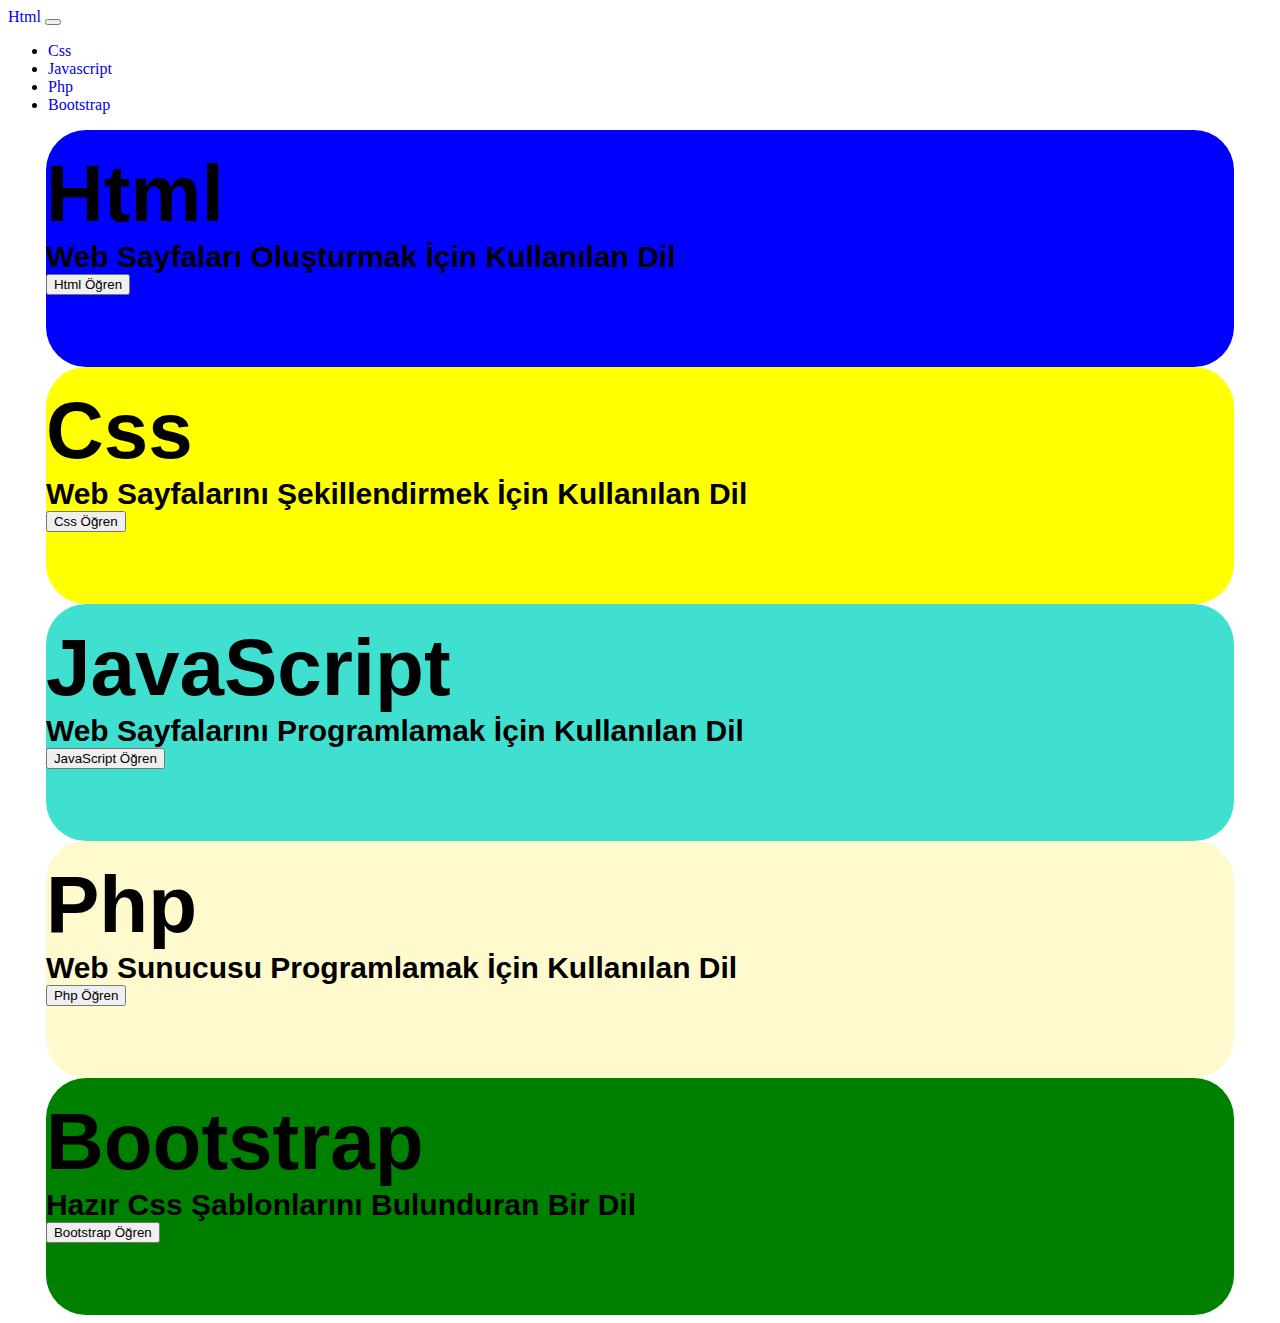
<file: index.html>
<!doctype html>
<html lang="en">

<head>
  <meta charset="utf-8">
  <meta name="viewport" content="width=device-width, initial-scale=1">
  <link href="https://cdn.jsdelivr.net/npm/bootstrap@5.0.2/dist/css/bootstrap.min.css" rel="stylesheet"
    integrity="sha384-EVSTQN3/azprG1Anm3QDgpJLIm9Nao0Yz1ztcQTwFspd3yD65VohhpuuCOmLASjC" crossorigin="anonymous">
  <link rel="stylesheet" href="https://cdnjs.cloudflare.com/ajax/libs/font-awesome/6.4.2/css/all.min.css">
  <link rel="stylesheet" href="style.css">
  <title>Learn Coding</title>
</head>

<body class="bg-dark">
  <nav class="navbar navbar-expand-lg navbar-dark bg-dark">
    <div class="container-fluid">
      <a class="navbar-brand fw-bold pe-3 border-end" href="htmlarea.html">Html</a>
      <button class="navbar-toggler" type="button" data-bs-toggle="collapse" data-bs-target="#navbarNav"
        aria-controls="navbarNav" aria-expanded="false" aria-label="Toggle navigation">
        <span class="navbar-toggler-icon"></span>
      </button>
      <div class="collapse navbar-collapse" id="navbarNav">
        <ul class="navbar-nav">
          <li class="nav-item">
            <a class="nav-link active fw-bold pe-3 border-end" aria-current="page" href="cssarea.html">Css</a>
          </li>
          <li class="nav-item">
            <a class="nav-link active fw-bold pe-3 border-end" href="jsarea.html">Javascript</a>
          </li>
          <li class="nav-item">
            <a class="nav-link active fw-bold pe-3 border-end" href="phparea.html">Php</a>
          </li>
          <li class="nav-item">
            <a class="nav-link active fw-bold pe-3 border-end" href="bootstraparea.html">Bootstrap</a>
          </li>
        </ul>
      </div>
    </div>
  </nav>
  <div class="htmlarea">
    <div class="container">
      <div class="row">
        <div class="col-8 offset-2">
          <br>
          <h1 class="h-ozellik">Html</h1>
          <br>
          <p class="p-ozellik">Web Sayfaları Oluşturmak İçin Kullanılan Dil</p>
          <br>
          <a href="htmlarea.html"><button type="button" class="btn btn-dark rounded-pill mt-2">Html Öğren</button></a>
          <br>
          <br>
        </div>
      </div>
    </div>
    <br>
    <br>
    <br>
  </div>
  <div class="cssarea">
    <div class="container">
      <div class="row">
        <div class="col-8 offset-2">
          <br>
          <h1 class="h-ozellik">Css</h1>
          <br>
          <p class="p-ozellik">Web Sayfalarını Şekillendirmek İçin Kullanılan Dil</p>
          <br>
          <a href="cssarea.html"><button type="button" class="btn btn-dark rounded-pill mt-2">Css Öğren</button></a>
          <br>
          <br>
        </div>
      </div>
    </div>
    <br>
    <br>
    <br>
  </div>
  <div class="jsarea">
    <div class="container">
      <div class="row">
        <div class="col-8 offset-2">
          <br>
          <h1 class="h-ozellik">JavaScript</h1>
          <br>
          <p class="p-ozellik">Web Sayfalarını Programlamak İçin Kullanılan Dil</p>
          <br>
          <a href="jsarea.html"><button type="button" class="btn btn-dark rounded-pill mt-2">JavaScript
              Öğren</button></a>
          <br>
          <br>
        </div>
      </div>
    </div>
    <br>
    <br>
    <br>
  </div>
  <div class="phparea">
    <div class="container">
      <div class="row">
        <div class="col-8 offset-2">
          <br>
          <h1 class="h-ozellik">Php</h1>
          <br>
          <p class="p-ozellik">Web Sunucusu Programlamak İçin Kullanılan Dil</p>
          <br>
          <a href="phparea.html"><button type="button" class="btn btn-dark rounded-pill mt-2">Php Öğren</button></a>
          <br>
          <br>
        </div>
      </div>
    </div>
    <br>
    <br>
    <br>
  </div>
  <div class="bootstraparea">
    <div class="container">
      <div class="row">
        <div class="col-8 offset-2">
          <br>
          <h1 class="h-ozellik">Bootstrap</h1>
          <br>
          <p class="p-ozellik">Hazır Css Şablonlarını Bulunduran Bir Dil</p>
          <br>
          <a href="bootstraparea.html"><button type="button" class="btn btn-dark rounded-pill mt-2">Bootstrap
              Öğren</button></a>
          <br>
          <br>
        </div>
      </div>
    </div>
    <br>
    <br>
    <br>
  </div>


  <script src="https://cdn.jsdelivr.net/npm/bootstrap@5.0.2/dist/js/bootstrap.bundle.min.js"
    integrity="sha384-MrcW6ZMFYlzcLA8Nl+NtUVF0sA7MsXsP1UyJoMp4YLEuNSfAP+JcXn/tWtIaxVXM"
    crossorigin="anonymous"></script>
</body>

</html>
</file>
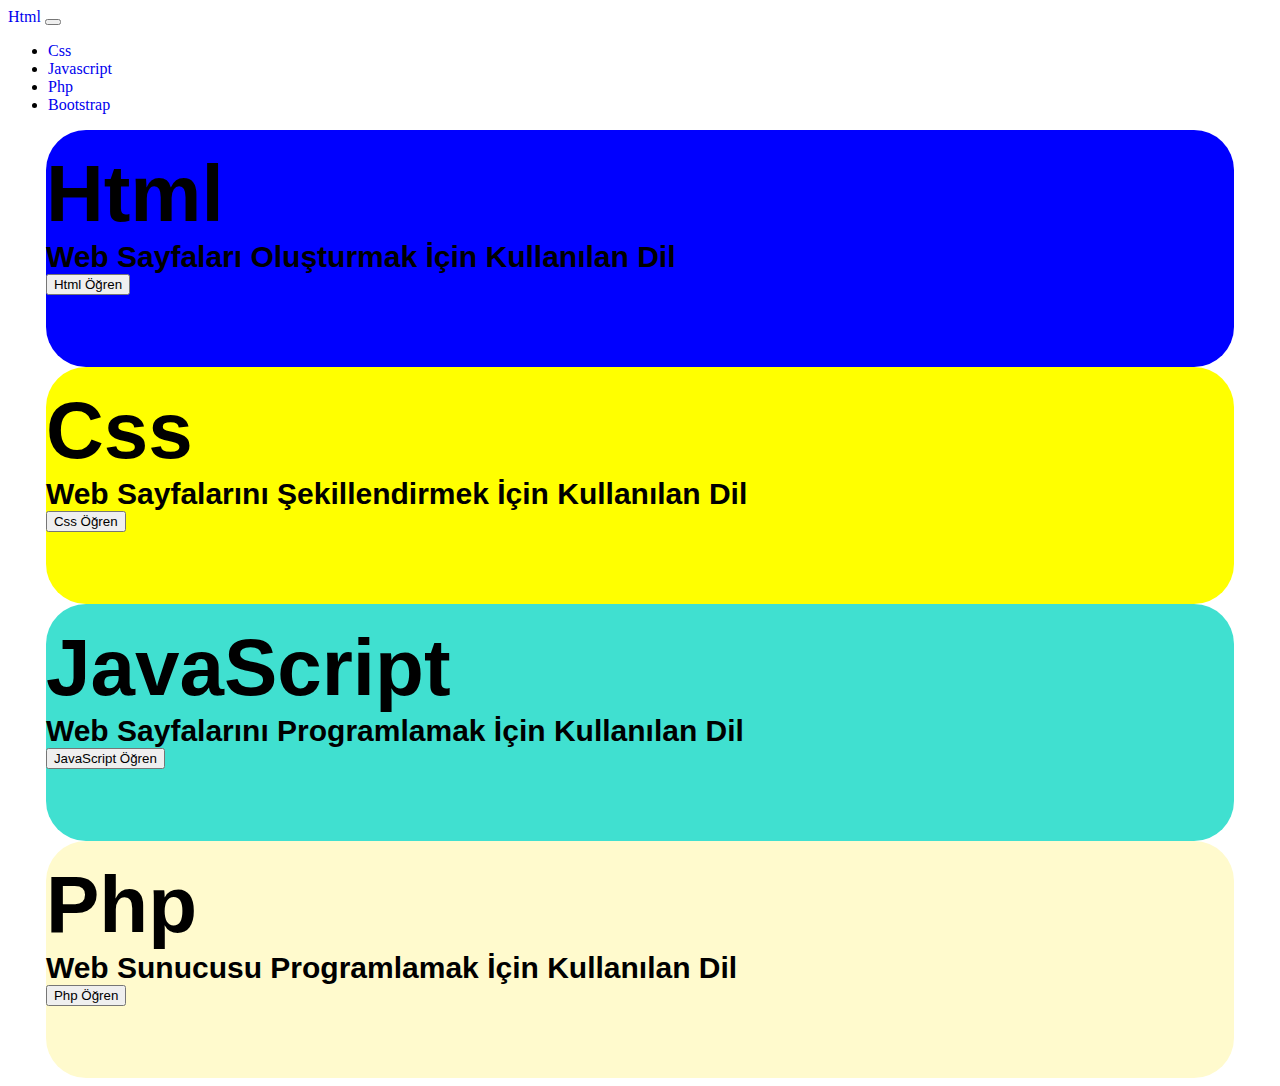
<file: html/index.html>
<!doctype html>
<html lang="en">

<head>
    <meta charset="utf-8">
    <meta name="viewport" content="width=device-width, initial-scale=1">
    <link href="https://cdn.jsdelivr.net/npm/bootstrap@5.0.2/dist/css/bootstrap.min.css" rel="stylesheet"
        integrity="sha384-EVSTQN3/azprG1Anm3QDgpJLIm9Nao0Yz1ztcQTwFspd3yD65VohhpuuCOmLASjC" crossorigin="anonymous">
    <link rel="stylesheet" href="https://cdnjs.cloudflare.com/ajax/libs/font-awesome/6.4.2/css/all.min.css">
    <link rel="stylesheet" href="/css/style.css">
    <title>Learn Coding</title>
</head>

<body class="bg-dark">
    <nav class="navbar navbar-expand-lg navbar-dark bg-dark">
        <div class="container-fluid">
          <a class="navbar-brand fw-bold pe-3 border-end" href="/htmlarea.html">Html</a>
          <button class="navbar-toggler" type="button" data-bs-toggle="collapse" data-bs-target="#navbarNav" aria-controls="navbarNav" aria-expanded="false" aria-label="Toggle navigation">
            <span class="navbar-toggler-icon"></span>
          </button>
          <div class="collapse navbar-collapse" id="navbarNav">
            <ul class="navbar-nav">
              <li class="nav-item">
                <a class="nav-link active fw-bold pe-3 border-end" aria-current="page" href="/css.area.html">Css</a>
              </li>
              <li class="nav-item">
                <a class="nav-link active fw-bold pe-3 border-end" href="/jsarea.html">Javascript</a>
              </li>
              <li class="nav-item">
                <a class="nav-link active fw-bold pe-3 border-end" href="/phparea.html">Php</a>
              </li>
              <li class="nav-item">
                <a class="nav-link active fw-bold pe-3 border-end" href="/bootstraparea.html">Bootstrap</a>
              </li>
            </ul>
          </div>
        </div>
      </nav>
      <div class="htmlarea">
        <div class="container">
            <div class="row">
                <div class="col-8 offset-2">
                    <br>
                    <h1 class="h-ozellik">Html</h1>
                    <br>
                    <p class="p-ozellik">Web Sayfaları Oluşturmak İçin Kullanılan Dil</p>
                    <br>
                    <a href=""><button type="button" class="btn btn-dark rounded-pill mt-2">Html Öğren</button></a>
                    <br>
                    <br>
                </div>
            </div>
        </div>
        <br>
        <br>
        <br>
      </div>
      <div class="cssarea">
        <div class="container">
            <div class="row">
                <div class="col-8 offset-2">
                    <br>
                    <h1 class="h-ozellik">Css</h1>
                    <br>
                    <p class="p-ozellik">Web Sayfalarını Şekillendirmek İçin Kullanılan Dil</p>
                    <br>
                    <a href=""><button type="button" class="btn btn-dark rounded-pill mt-2">Css Öğren</button></a>
                    <br>
                    <br>
                </div>
            </div>
        </div>
        <br>
        <br>
        <br>
      </div>
      <div class="jsarea">
        <div class="container">
            <div class="row">
                <div class="col-8 offset-2">
                    <br>
                    <h1 class="h-ozellik">JavaScript</h1>
                    <br>
                    <p class="p-ozellik">Web Sayfalarını Programlamak İçin Kullanılan Dil</p>
                    <br>
                    <a href=""><button type="button" class="btn btn-dark rounded-pill mt-2">JavaScript Öğren</button></a>
                    <br>
                    <br>
                </div>
            </div>
        </div>
        <br>
        <br>
        <br>
      </div>
      <div class="phparea">
        <div class="container">
            <div class="row">
                <div class="col-8 offset-2">
                    <br>
                    <h1 class="h-ozellik">Php</h1>
                    <br>
                    <p class="p-ozellik">Web Sunucusu Programlamak İçin Kullanılan Dil</p>
                    <br>
                    <a href=""><button type="button" class="btn btn-dark rounded-pill mt-2">Php Öğren</button></a>
                    <br>
                    <br>
                </div>
            </div>
        </div>
        <br>
        <br>
        <br>
      </div>


    <script src="https://cdn.jsdelivr.net/npm/bootstrap@5.0.2/dist/js/bootstrap.bundle.min.js"
        integrity="sha384-MrcW6ZMFYlzcLA8Nl+NtUVF0sA7MsXsP1UyJoMp4YLEuNSfAP+JcXn/tWtIaxVXM"
        crossorigin="anonymous"></script>
</body>

</html>
</file>
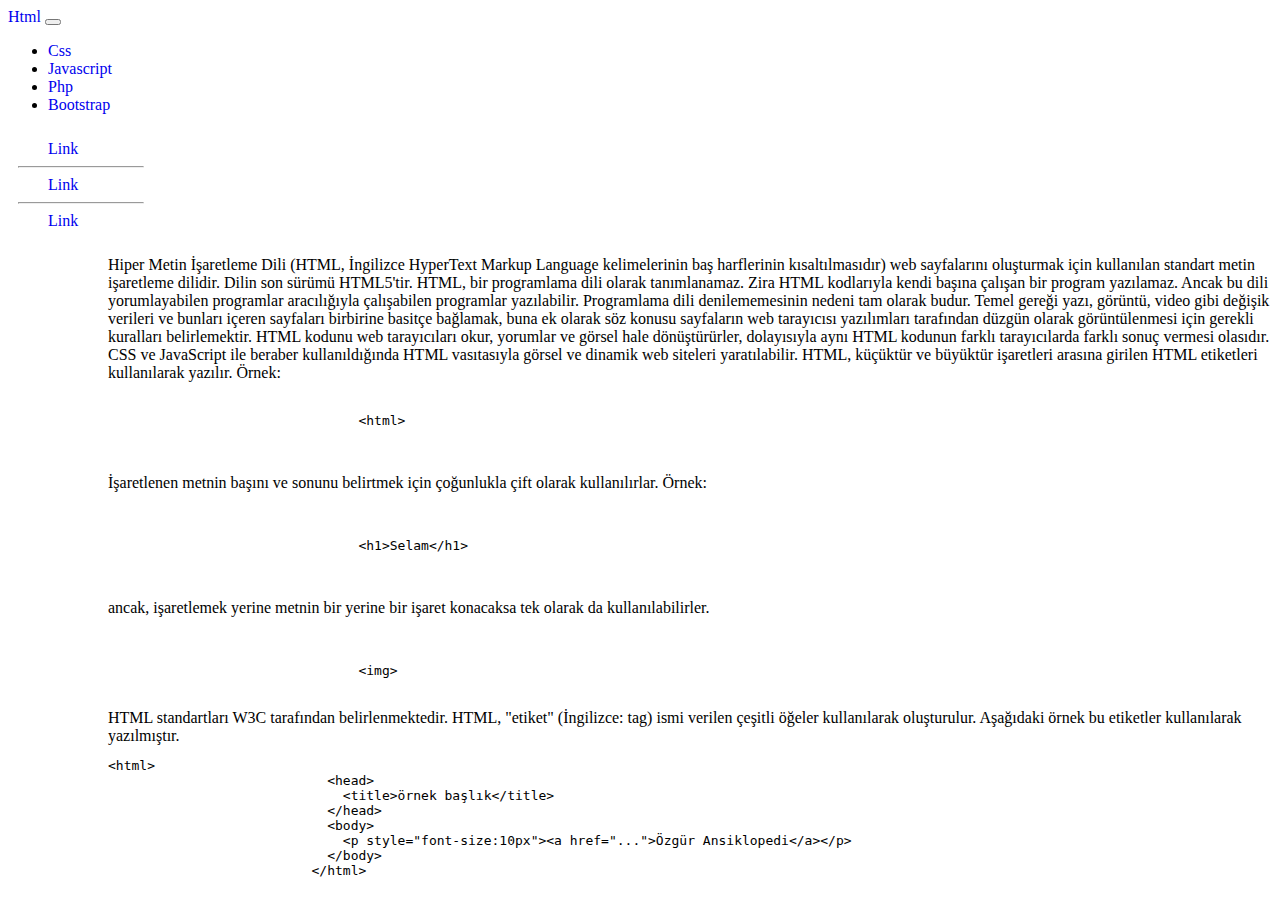
<file: htmlarea.html>
<!doctype html>
<html lang="en">

<head>
    <meta charset="utf-8">
    <meta name="viewport" content="width=device-width, initial-scale=1">
    <link href="https://cdn.jsdelivr.net/npm/bootstrap@5.0.2/dist/css/bootstrap.min.css" rel="stylesheet"
        integrity="sha384-EVSTQN3/azprG1Anm3QDgpJLIm9Nao0Yz1ztcQTwFspd3yD65VohhpuuCOmLASjC" crossorigin="anonymous">
    <link rel="stylesheet" href="https://cdnjs.cloudflare.com/ajax/libs/font-awesome/6.4.2/css/all.min.css">
    <link rel="stylesheet" href="style.css">
    <title>Learn Coding</title>
</head>

<body>
    <nav class="navbar navbar-expand-lg navbar-dark bg-dark">
        <div class="container-fluid">
            <a class="navbar-brand fw-bold pe-3 border-end" href="htmlarea.html">Html</a>
            <button class="navbar-toggler" type="button" data-bs-toggle="collapse" data-bs-target="#navbarNav"
                aria-controls="navbarNav" aria-expanded="false" aria-label="Toggle navigation">
                <span class="navbar-toggler-icon"></span>
            </button>
            <div class="collapse navbar-collapse" id="navbarNav">
                <ul class="navbar-nav">
                    <li class="nav-item">
                        <a class="nav-link active fw-bold pe-3 border-end" aria-current="page"
                            href="cssarea.html">Css</a>
                    </li>
                    <li class="nav-item">
                        <a class="nav-link active fw-bold pe-3 border-end" href="jsarea.html">Javascript</a>
                    </li>
                    <li class="nav-item">
                        <a class="nav-link active fw-bold pe-3 border-end" href="phparea.html">Php</a>
                    </li>
                    <li class="nav-item">
                        <a class="nav-link active fw-bold pe-3 border-end" href="bootstraparea.html">Bootstrap</a>
                    </li>
                </ul>
            </div>
        </div>
    </nav>
    <div class="left-side">
        <div class="container">
            <div class="row">
                <div class="card">
                    <div class="text-info">
                        <a href="index.html">Link</a>
                    </div>
                    <hr>
                    <div class="text-info">
                        <a href="index.html">Link</a>
                    </div>
                    <hr>
                    <div class="text-info">
                        <a href="index.html">Link</a>
                    </div>
                </div>
            </div>
        </div>
    </div>
    <div class="right-side">
        <div class="container">
            <div class="row">
                <div class="card">
                    <div class="text p-3">
                        <p>Hiper Metin İşaretleme Dili (HTML, İngilizce HyperText Markup Language kelimelerinin baş
                            harflerinin kısaltılmasıdır) web sayfalarını oluşturmak için kullanılan standart metin
                            işaretleme dilidir. Dilin son sürümü HTML5'tir.

                            HTML, bir programlama dili olarak tanımlanamaz. Zira HTML kodlarıyla kendi başına çalışan
                            bir program yazılamaz. Ancak bu dili yorumlayabilen programlar aracılığıyla çalışabilen
                            programlar yazılabilir. Programlama dili denilememesinin nedeni tam olarak budur. Temel
                            gereği yazı, görüntü, video gibi değişik verileri ve bunları içeren sayfaları birbirine
                            basitçe bağlamak, buna ek olarak söz konusu sayfaların web tarayıcısı yazılımları tarafından
                            düzgün olarak görüntülenmesi için gerekli kuralları belirlemektir. HTML kodunu web
                            tarayıcıları okur, yorumlar ve görsel hale dönüştürürler, dolayısıyla aynı HTML kodunun
                            farklı tarayıcılarda farklı sonuç vermesi olasıdır. CSS ve JavaScript ile beraber
                            kullanıldığında HTML vasıtasıyla görsel ve dinamik web siteleri yaratılabilir.

                            HTML, küçüktür ve büyüktür işaretleri arasına girilen HTML etiketleri kullanılarak yazılır.
                            Örnek:
                            <div class="card"><xmp>
                                <html>
                            </xmp></div> 
                            <br>
                            İşaretlenen metnin başını ve sonunu belirtmek için çoğunlukla çift olarak
                            kullanılırlar. Örnek:
                            <br>
                            <br>
                            <div class="card"><xmp>
                                <h1>Selam</h1>
                            </xmp>
                        </div>
                        <br>
                            ancak, işaretlemek yerine metnin bir yerine bir işaret konacaksa tek olarak da
                            kullanılabilirler. <br>
                            <br>
                             <div class="card"><xmp>
                                <img>
                            </xmp></div></p>
                    </div>
                </div>
                <div class="card mt-3">
                    <div class="text p-3">
                        HTML standartları W3C tarafından belirlenmektedir. HTML, "etiket" (İngilizce: tag) ismi verilen çeşitli öğeler kullanılarak oluşturulur. Aşağıdaki örnek bu etiketler kullanılarak yazılmıştır.
                        <xmp><html>
                            <head>
                              <title>örnek başlık</title>
                            </head>
                            <body>
                              <p style="font-size:10px"><a href="...">Özgür Ansiklopedi</a></p>
                            </body>
                          </html></xmp>

                    </div>
                </div>
            </div>
        </div>
    </div>

    <script src="https://cdn.jsdelivr.net/npm/bootstrap@5.0.2/dist/js/bootstrap.bundle.min.js"
        integrity="sha384-MrcW6ZMFYlzcLA8Nl+NtUVF0sA7MsXsP1UyJoMp4YLEuNSfAP+JcXn/tWtIaxVXM"
        crossorigin="anonymous"></script>
</body>

</html>
</file>
<file: style.css>
a {
    text-decoration: none;
}

.htmlarea {
    background-color: blue;
    width: 94%;
    margin-left: 3%;
    border-radius: 40px;
}

.cssarea {
    background-color: yellow;
    width: 94%;
    margin-left: 3%;
    border-radius: 40px;
}

.jsarea {
    background-color: turquoise;
    width: 94%;
    margin-left: 3%;
    border-radius: 40px;
}

.phparea {
    background-color: lemonchiffon;
    width: 94%;
    margin-left: 3%;
    border-radius: 40px;
}

.bootstraparea {
    background-color: green;
    width: 94%;
    margin-left: 3%;
    border-radius: 40px;
}

.h-ozellik {
    font-size: 80px;
    font-weight: 700;
    color: black;
    display: inline;
    font-family: 'Gill Sans', 'Gill Sans MT', Calibri, 'Trebuchet MS', sans-serif;
}

.p-ozellik {
    display: inline;
    font-size: 30px;
    font-weight: 700;
    color: black;
    font-family: Arial, Helvetica, sans-serif;
}

.left-side {
    width: 10%;
    margin-top: 10px;
    margin-left: 10px;
    display: inline-block;
}

.right-side {
    display: inline-block;
    margin-left: 100px;
    margin-top: 10px;
}

.text-info {
    margin-left: 30px;
}
</file>
<file: css/style.css>
a {
    text-decoration: none;
}

.htmlarea {
    background-color: blue;
    width: 94%;
    margin-left: 3%;
    border-radius: 40px;
}

.cssarea {
    background-color: yellow;
    width: 94%;
    margin-left: 3%;
    border-radius: 40px;
}

.jsarea {
    background-color: turquoise;
    width: 94%;
    margin-left: 3%;
    border-radius: 40px;
}

.phparea {
    background-color: lemonchiffon;
    width: 94%;
    margin-left: 3%;
    border-radius: 40px;
}

.bootstraparea {
    background-color: green;
    width: 94%;
    margin-left: 3%;
    border-radius: 40px;
}

.h-ozellik {
    font-size: 80px;
    font-weight: 700;
    color: black;
    display: inline;
    font-family: 'Gill Sans', 'Gill Sans MT', Calibri, 'Trebuchet MS', sans-serif;
}

.p-ozellik {
    display: inline;
    font-size: 30px;
    font-weight: 700;
    color: black;
    font-family: Arial, Helvetica, sans-serif;
}

.left-side {
    width: 10%;
    margin-top: 10px;
    margin-left: 10px;
    display: inline-block;
}

.right-side {
    display: inline-block;
    margin-left: 100px;
    margin-top: 10px;
}

.text-info {
    margin-left: 30px;
}
</file>
